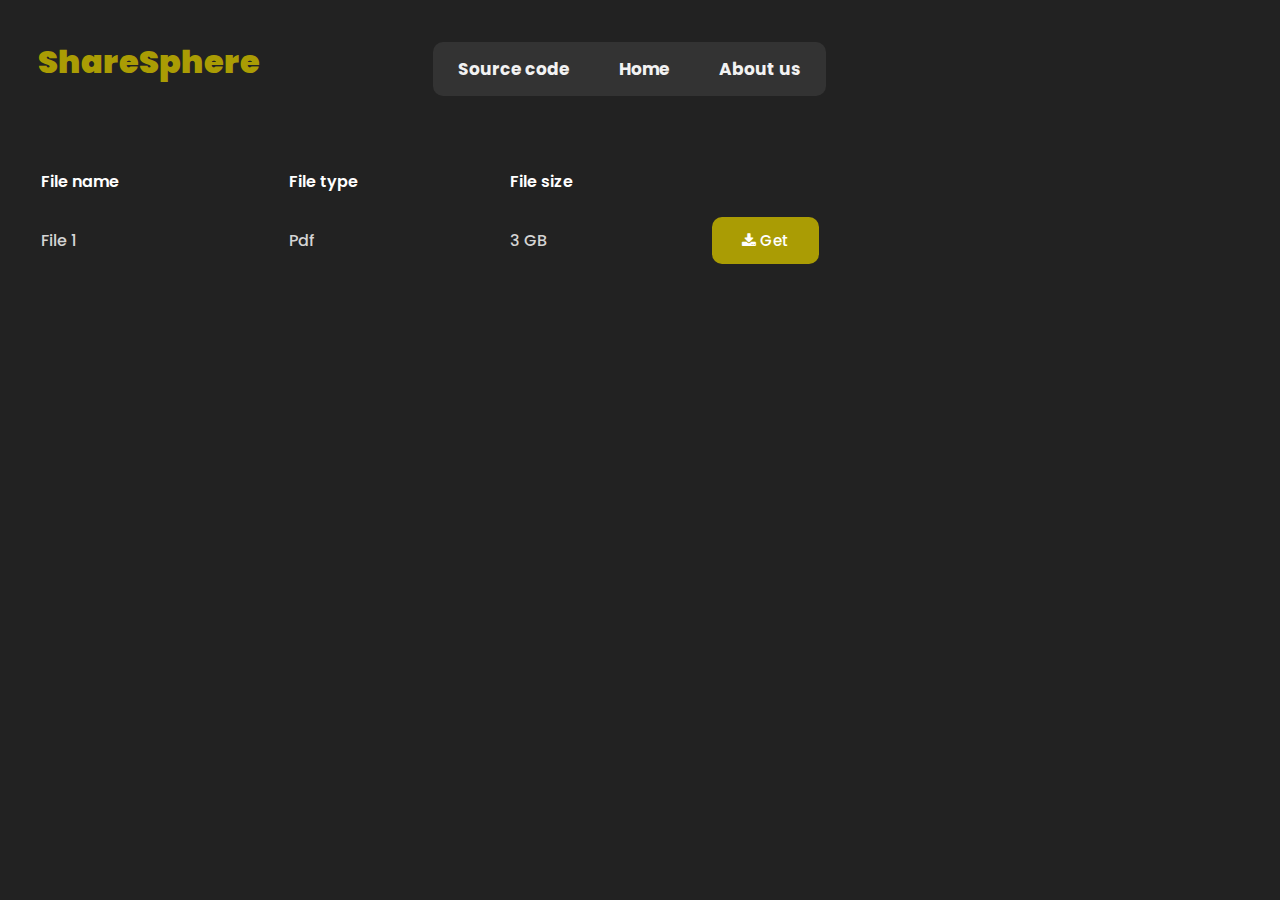
<file: templates/index.html>
<!DOCTYPE html>
<html lang="en">
<head>
    <meta charset="UTF-8">
    <meta name="viewport" content="width=device-width, initial-scale=1.0">
    <link rel="stylesheet" href="https://cdnjs.cloudflare.com/ajax/libs/font-awesome/4.7.0/css/font-awesome.min.css">
    <link href="/static/Assets/favicon.ico" rel="icon" type="image/x-icon">
    <link rel="stylesheet" href="/static/style.css">
    
    <title>ShareSphere</title>
</head>
<body>

    <h1 class="Typo">ShareSphere</h1>


        <div class="navbar">
            <a href="/templates/sourcecode.html">Source code</a>
            <a href="/templates/index.html">Home</a>
            <a href="/templates/about.html">About us</a>
        </div>

  


    <table class="tabel">
        <tr>
          <th>File name</th>
          <th class="th1">File type</th>
          <th class="th2">File size</th>
        </tr>
        <tr>
          <td>File 1</td>
          <td class="td0">Pdf</td>
          <td>3 GB</td>
          <td><button class="btn"><i class="fa fa-download"></i> Get</button></td>
        </tr>
     
</tr>
      </table>

      

</body>
</html>
</file>
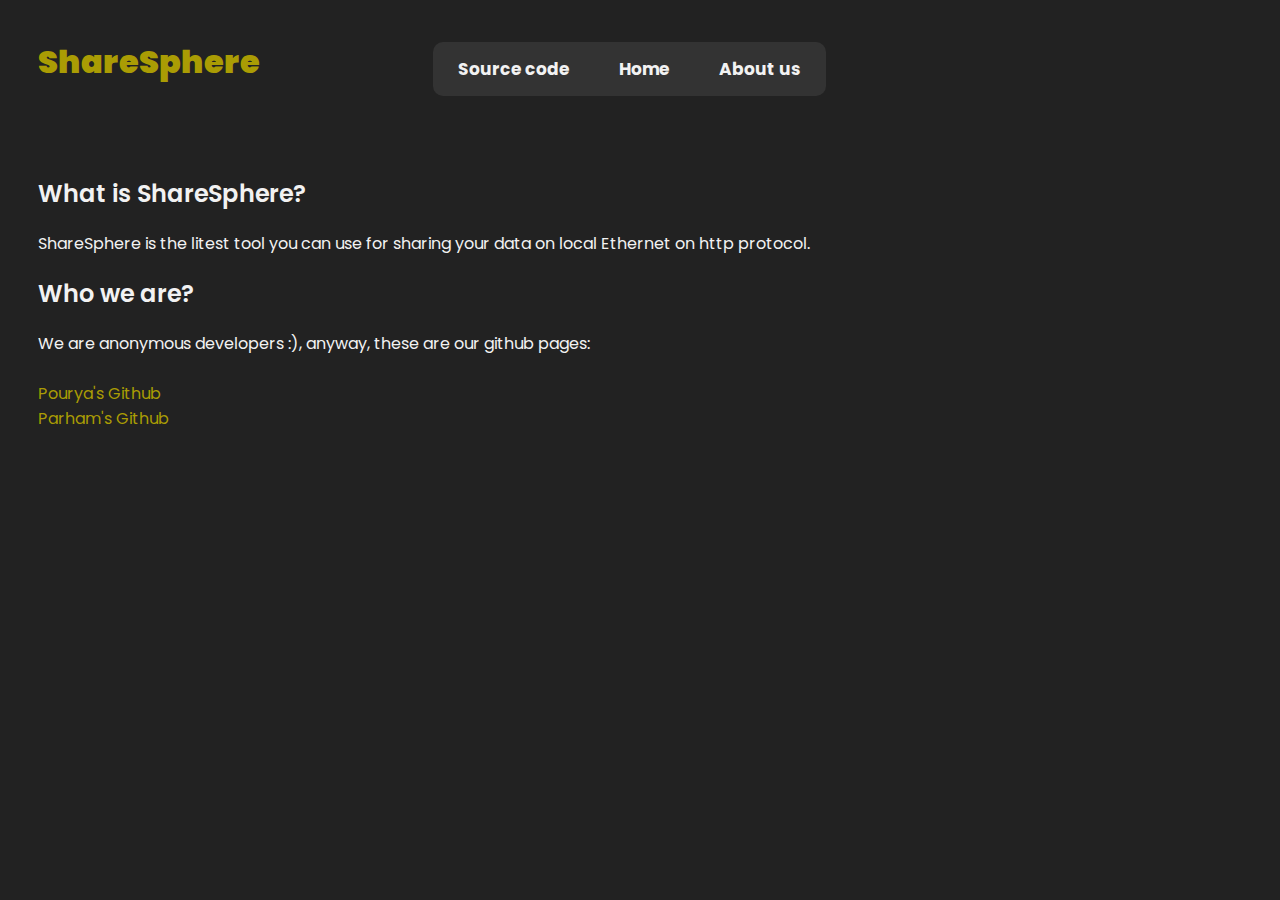
<file: templates/about.html>
<!DOCTYPE html>
<html lang="en">
<head>
    <meta charset="UTF-8">
    <meta name="viewport" content="width=device-width, initial-scale=1.0">
    <link rel="stylesheet" href="/static/about.css">
    <link href="/static/Assets/favicon.ico" rel="icon" type="image/x-icon">
    <title>About us</title>
</head>
<body>
    <h1 class="Typo">ShareSphere</h1>


        <div class="navbar">
            <a href="/templates/sourcecode.html">Source code</a>
            <a href="/templates/index.html">Home</a>
            <a href="/templates/about.html">About us</a>
        </div>
<div class="content">
    <h2>What is ShareSphere?</h2>

    <p>ShareSphere is the litest tool you can use for sharing
    your data on local Ethernet on http protocol.
    </p>

    <h2>Who we are?</h2>

    <p>We are anonymous developers :),
        anyway, these are our github pages:

        <br>
        <br>
        <a href="https://github.com/Pouryakillsound" class="link" target="_blank">Pourya's Github</a><br>
        <a href="https://github.com/parhamashorian" class="link" target="_blank">Parham's Github</a>
    </p>
</div>
</body>
</html>
</file>
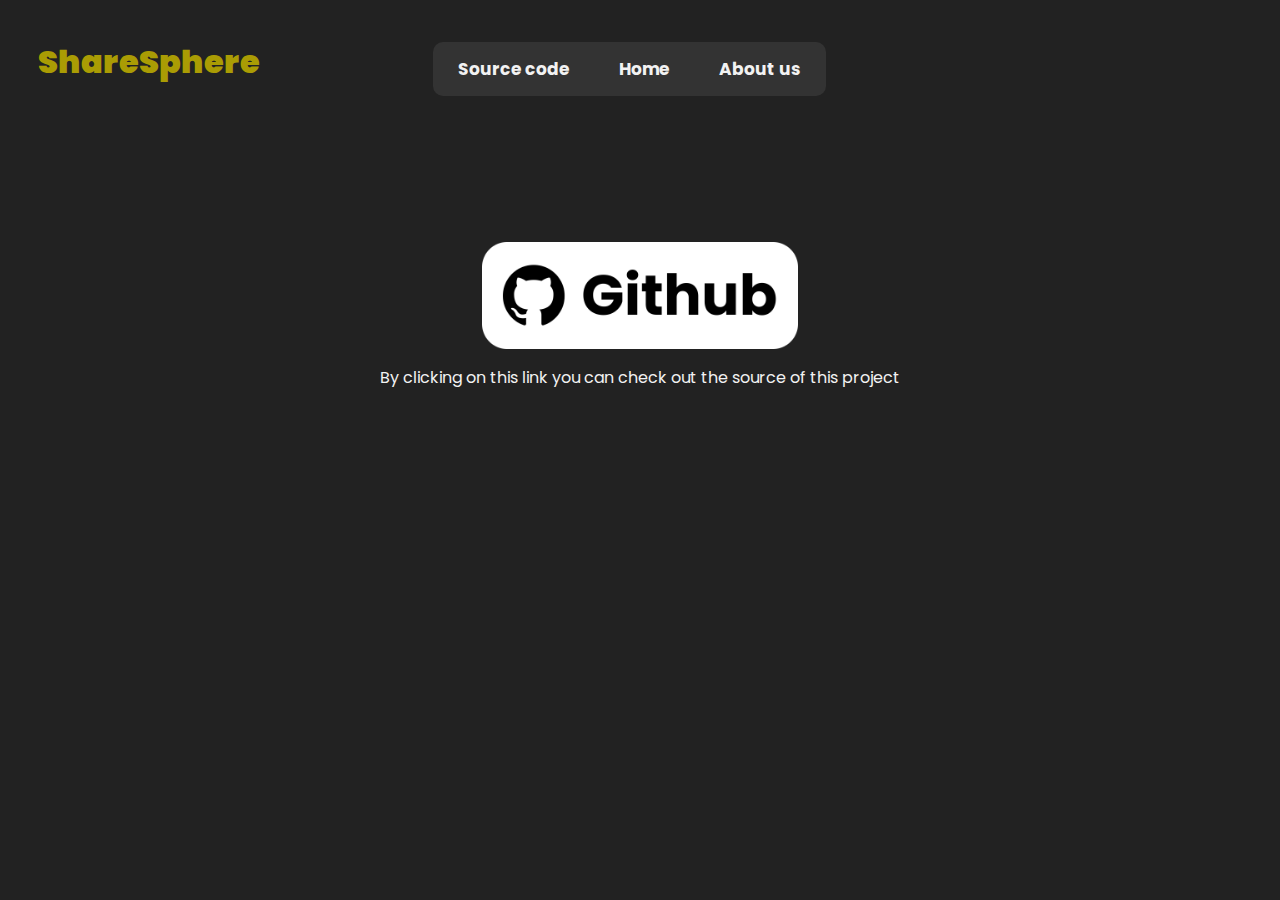
<file: templates/sourcecode.html>
<!DOCTYPE html>
<html lang="en">
<head>
    <meta charset="UTF-8">
    <meta name="viewport" content="width=device-width, initial-scale=1.0">
    <link rel="stylesheet" href="/static/downloads.css">
    <link href="/static/Assets/favicon.ico" rel="icon" type="image/x-icon">
    <title>Source code</title>
</head>
<body>
    <h1 class="Typo">ShareSphere</h1>


    <div class="navbar">
        <a href="/templates/sourcecode.html">Source code</a>
        <a href="/templates/index.html">Home</a>
        <a href="/templates/about.html">About us</a>
    </div>

    <a href="https://github.com/Pouryakillsound/ShareSphere" target="_blank"><img src="/static/Assets/Frame 10.png"></a>
    <p>By clicking on this link you can check out the source of this project </p>
    
</body>
</html>
</file>
<file: static/style.css>
@import url('https://fonts.googleapis.com/css2?family=Poppins:ital,wght@0,100;0,200;0,300;0,400;0,500;0,600;0,700;0,800;0,900;1,100;1,200;1,300;1,400;1,500;1,600;1,700;1,800;1,900&display=swap');



body {
    background-color: #222;
}

 .Typo {
    color: #aa9c04;
    display: inline-block;
    margin: 0;
    padding: 30px;
    font-family: "Poppins", system-ui;
    font-weight: 900;
    font-style: normal;
 }

 .navbar {
    background-color: #333;
    overflow: hidden;
    border-radius: 10px;
    justify-content: center;
    margin-left: 11%;
    text-align: center;
    display: inline-block;
    vertical-align: middle;
    font-family: "Poppins", system-ui;
    font-weight: 700;
    font-style: normal;

  }
  
  .navbar a {
    float: left;
    color: #f2f2f2;
    text-align: center;
    padding: 14px 25px;
    text-decoration: none;
    font-size: 17px;
  }

  .navbar a:hover {
    background-color: #aa9c04;
    color: black;
    border-radius: 5px;
  }
  
  .navbar a.active {
    background-color: #aa9c04;
  }



table {
    color: rgb(212, 212, 212);
    width: 80%;
    margin-top: 50px;
    margin-left: 30px;
}

th {
    text-align: left;
    padding-bottom: 20px;
    color: #fff;
    font-family: "Poppins", system-ui;
    font-weight: 600;
    font-style: normal;
}


td {
  padding-bottom: 4px;
  font-family: "Poppins", system-ui;
  font-weight: 500;
  font-style: normal;
}

 
.btn {
  background-color: #aa9c04;
  border: none;
  border-radius: 10px;
  color: white;
  padding: 12px 30px;
  cursor: pointer;
  font-size: 15px;
  font-family: "Poppins", system-ui;
  font-weight: 500;
  font-style: normal;
}

.btn:hover {
  background-color: #aa9c049d;
}
</file>
<file: static/about.css>
@import url('https://fonts.googleapis.com/css2?family=Poppins:ital,wght@0,100;0,200;0,300;0,400;0,500;0,600;0,700;0,800;0,900;1,100;1,200;1,300;1,400;1,500;1,600;1,700;1,800;1,900&display=swap');

body {
    background-color: #222;
}

.Typo {
    color: #aa9c04;
    display: inline-block;
    margin: 0;
    padding: 30px;
    font-family: "Poppins", system-ui;
    font-weight: 900;
    font-style: normal;
 }

 .navbar {
    background-color: #333;
    overflow: hidden;
    border-radius: 10px;
    justify-content: center;
    margin-left: 11%;
    text-align: center;
    display: inline-block;
    vertical-align: middle;
    font-family: "Poppins", system-ui;
    font-weight: 700;
    font-style: normal;

  }
  
  .navbar a {
    float: left;
    color: #f2f2f2;
    text-align: center;
    padding: 14px 25px;
    text-decoration: none;
    font-size: 17px;
  }

  .navbar a:hover {
    background-color: #aa9c04;
    color: black;
    border-radius: 5px;
  }
  
  .navbar a.active {
    background-color: #aa9c04;
  }

  p {
    display: block;
    margin-left: auto;
    margin-right: auto;
    text-align: left;
    justify-content: left;
    font-family: "Poppins", system-ui;
    font-weight: 400;
    font-style: normal;
    color: #f2f2f2;
    width: 100%;
  }

  h2 {
    text-align: left;
    justify-content: left;
    font-family: "Poppins", system-ui;
    font-weight: 600;
    font-style: normal;
    color: #f2f2f2;
  }

.link {
    color: #aa9c04;
    text-decoration: none;
    font-size: 600;
    
}

.content {
    margin-top: 60px;
    margin-left: 30px;
}
</file>
<file: static/downloads.css>
@import url('https://fonts.googleapis.com/css2?family=Poppins:ital,wght@0,100;0,200;0,300;0,400;0,500;0,600;0,700;0,800;0,900;1,100;1,200;1,300;1,400;1,500;1,600;1,700;1,800;1,900&display=swap');

body {
    background-color: #222;
}

.Typo {
    color: #aa9c04;
    display: inline-block;
    margin: 0;
    padding: 30px;
    font-family: "Poppins", system-ui;
    font-weight: 900;
    font-style: normal;
 }

 .navbar {
    background-color: #333;
    overflow: hidden;
    border-radius: 10px;
    justify-content: center;
    margin-left: 11%;
    text-align: center;
    display: inline-block;
    vertical-align: middle;
    font-family: "Poppins", system-ui;
    font-weight: 700;
    font-style: normal;

  }
  
  .navbar a {
    float: left;
    color: #f2f2f2;
    text-align: center;
    padding: 14px 25px;
    text-decoration: none;
    font-size: 17px;
  }

  .navbar a:hover {
    background-color: #aa9c04;
    color: black;
    border-radius: 5px;
  }
  
  .navbar a.active {
    background-color: #aa9c04;
  }

img {
  display: block;
  margin-left: auto;
  margin-right: auto;
  margin-top: 10%;
  width: 25%;
}

p {
  display: block;
  margin-left: auto;
  margin-right: auto;
  text-align: center;
  justify-content: center;
  font-family: "Poppins", system-ui;
  font-weight: 400;
  font-style: normal;
  color: #f2f2f2;
}
</file>
